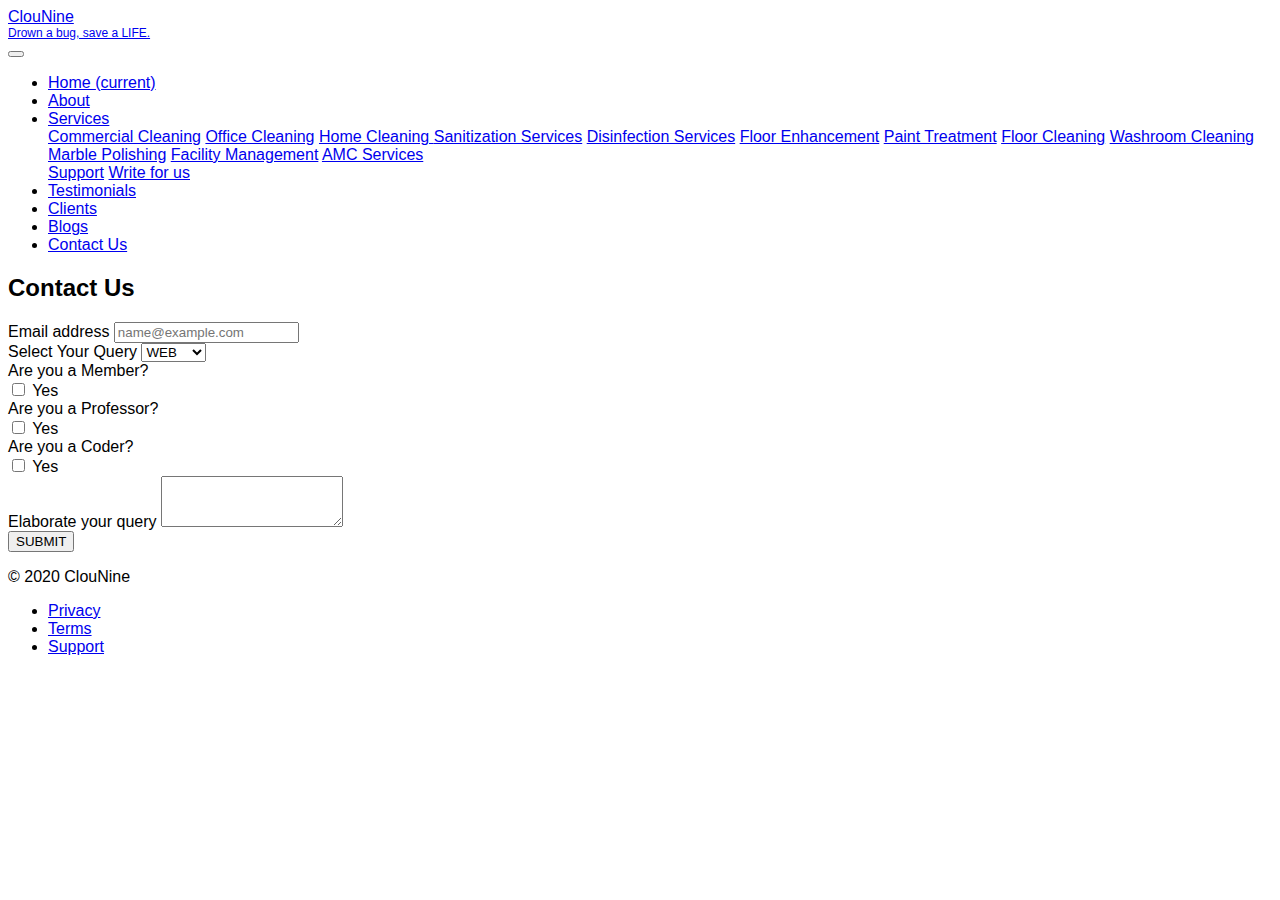
<file: contact.html>
<!doctype html>
<html lang="en">

<head>
  <!-- Required meta tags -->
  <meta charset="utf-8">
  <meta name="viewport" content="width=device-width, initial-scale=1, shrink-to-fit=no">

  <!-- Bootstrap CSS -->
  <link rel="stylesheet" href="styles.css">
  <link rel="stylesheet" href="https://stackpath.bootstrapcdn.com/bootstrap/4.5.0/css/bootstrap.min.css"
    integrity="sha384-9aIt2nRpC12Uk9gS9baDl411NQApFmC26EwAOH8WgZl5MYYxFfc+NcPb1dKGj7Sk" crossorigin="anonymous">

  <title>ClouNine Solutions</title>
  <style>body{font-family: 'Open Sans', sans-serif;}</style>
</head>

<body>
  <nav class="navbar navbar-expand-lg navbar-dark bg-dark">
    <a class="navbar-brand" href="/clounine">ClouNine<small>Drown a bug, save a LIFE.</small></a>
    <button class="navbar-toggler" type="button" data-toggle="collapse" data-target="#navbarSupportedContent"
      aria-controls="navbarSupportedContent" aria-expanded="false" aria-label="Toggle navigation">
      <span class="navbar-toggler-icon"></span>
    </button>

    <div class="collapse navbar-collapse" id="navbarSupportedContent">
      <ul class="navbar-nav ml-auto">
        <li class="nav-item active">
          
          <a class="nav-link" href="/clounine">Home <span class="sr-only">(current)</span></a>
        </li>
        <li class="nav-item">
          <a class="nav-link" href="/clounine/about.html">About</a>
        </li>
       
        <li class="nav-item dropdown">
          <a class="nav-link dropdown-toggle" href="#" id="navbarDropdown" role="button" data-toggle="dropdown"
            aria-haspopup="true" aria-expanded="false">
            Services          </a>
          <div class="dropdown-menu" aria-labelledby="navbarDropdown">
            <a class="dropdown-item" href="#">Commercial Cleaning</a>
            <a class="dropdown-item" href="#">Office Cleaning</a>
            <a class="dropdown-item" href="#">Home Cleaning </a>
            <a class="dropdown-item" href="#">Sanitization Services</a>
            <a class="dropdown-item" href="#">Disinfection Services</a>
            <a class="dropdown-item" href="#">Floor Enhancement</a>
            <a class="dropdown-item" href="#">Paint Treatment</a>
            <a class="dropdown-item" href="#">Floor Cleaning</a>
            <a class="dropdown-item" href="#">Washroom Cleaning</a>
            <a class="dropdown-item" href="#">Marble Polishing</a>
            <a class="dropdown-item" href="#">Facility Management</a>
            <a class="dropdown-item" href="#">AMC Services</a>
            <!-- <a class="dropdown-item" href="#">Machine Learning</a>
            <a class="dropdown-item" href="#">Machine Learning</a>
            <a class="dropdown-item" href="#">Machine Learning</a>
            <a class="dropdown-item" href="#">Machine Learning</a>
            <a class="dropdown-item" href="#">Machine Learning</a>
            <a class="dropdown-item" href="#">Machine Learning</a>
            <a class="dropdown-item" href="#">Machine Learning</a>
            <a class="dropdown-item" href="#">Machine Learning</a> -->
            <div class="dropdown-divider"></div>
            <a class="dropdown-item" href="#">Support</a>
            <a class="dropdown-item" href="#">Write for us</a>
          </div>
        </li>
        <li class="nav-item">
          <a class="nav-link" href="/clounine/testimonials.html">Testimonials</a>
        </li>
        <li class="nav-item">
          <a class="nav-link" href="/clounine/clients.html">Clients</a>
        </li>
        <li class="nav-item">
          <a class="nav-link" href="/clounine/blogs.html">Blogs</a>
        </li>
        <li class="nav-item">
          <a class="nav-link" href="/clounine/contact.html">Contact Us</a>
        </li>

      </ul>
     
      <!-- <form class="form-inline my-2 my-lg-0">
        <input class="form-control mr-sm-2" type="search" placeholder="Search" aria-label="Search">
        <button class="btn btn-outline-light my-2 my-sm-0" type="submit">Search</button>
      </form> -->
      
    </div>



  </nav>
    <div class="container ">
        <h2 class="my-4">Contact Us</h2>
        <form>
            <div class="form-group">
                <label for="exampleFormControlInput1">Email address</label>
                <input type="email" class="form-control" id="exampleFormControlInput1" placeholder="name@example.com">
            </div>
            <div class="form-group">
                <label for="exampleFormControlSelect1">Select Your Query</label>
                <select class="form-control" id="exampleFormControlSelect1">
                    <option>WEB</option>
                    <option>Coding</option>
                    <option>HTML</option>
                    <option>CSS</option>
                    <option>JS</option>
                </select>
            </div>
            <div class="form-group row">
                <div class="col-sm-2">Are you a Member?</div>
                <div class="col-sm-10">
                    <div class="form-check">
                        <input class="form-check-input" type="checkbox" id="gridCheck1">
                        <label class="form-check-label" for="gridCheck1">
                            Yes
                        </label>
                    </div>
                </div>
            </div>
            <div class="form-group row">
                <div class="col-sm-2">Are you a Professor?</div>
                <div class="col-sm-10">
                    <div class="form-check">
                        <input class="form-check-input" type="checkbox" id="gridCheck1">
                        <label class="form-check-label" for="gridCheck1">
                            Yes
                        </label>
                    </div>
                </div>
            </div>
            <div class="form-group row">
                <div class="col-sm-2">Are you a Coder?</div>
                <div class="col-sm-10">
                    <div class="form-check">
                        <input class="form-check-input" type="checkbox" id="gridCheck1">
                        <label class="form-check-label" for="gridCheck1">
                            Yes
                        </label>
                    </div>
                </div>
            </div>

            <div class="form-group">
                <label for="exampleFormControlTextarea1">Elaborate your query</label>
                <textarea class="form-control" id="exampleFormControlTextarea1" rows="3"></textarea>
            </div>
            <button class="btn btn-primary">SUBMIT</button>
        </form>
    </div>











    <footer class="my-5 pt-5 text-muted text-center text-small">
        <p class="mb-1">© 2020 ClouNine</p>
        <ul class="list-inline">
            <li class="list-inline-item"><a href="#">Privacy</a></li>
            <li class="list-inline-item"><a href="#">Terms</a></li>
            <li class="list-inline-item"><a href="#">Support</a></li>
        </ul>
    </footer>
    <!-- Optional JavaScript -->
    <!-- jQuery first, then Popper.js, then Bootstrap JS -->
    <script src="https://code.jquery.com/jquery-3.5.1.slim.min.js"
        integrity="sha384-DfXdz2htPH0lsSSs5nCTpuj/zy4C+OGpamoFVy38MVBnE+IbbVYUew+OrCXaRkfj"
        crossorigin="anonymous"></script>
    <script src="https://cdn.jsdelivr.net/npm/popper.js@1.16.0/dist/umd/popper.min.js"
        integrity="sha384-Q6E9RHvbIyZFJoft+2mJbHaEWldlvI9IOYy5n3zV9zzTtmI3UksdQRVvoxMfooAo"
        crossorigin="anonymous"></script>
    <script src="https://stackpath.bootstrapcdn.com/bootstrap/4.5.0/js/bootstrap.min.js"
        integrity="sha384-OgVRvuATP1z7JjHLkuOU7Xw704+h835Lr+6QL9UvYjZE3Ipu6Tp75j7Bh/kR0JKI"
        crossorigin="anonymous"></script>
</body>

</html>
</file>
<file: styles.css>
.navbar-brand small {
  display:block;
  font-size:12px;
}

.navbar-toggle {top:10px}

@media (min-width:768px) {

  .navbar-brand {
    padding-top:20px;
  }

  .nav.navbar-nav a {
    padding-top:30px;
    padding-bottom:30px;
  }

}
</file>
